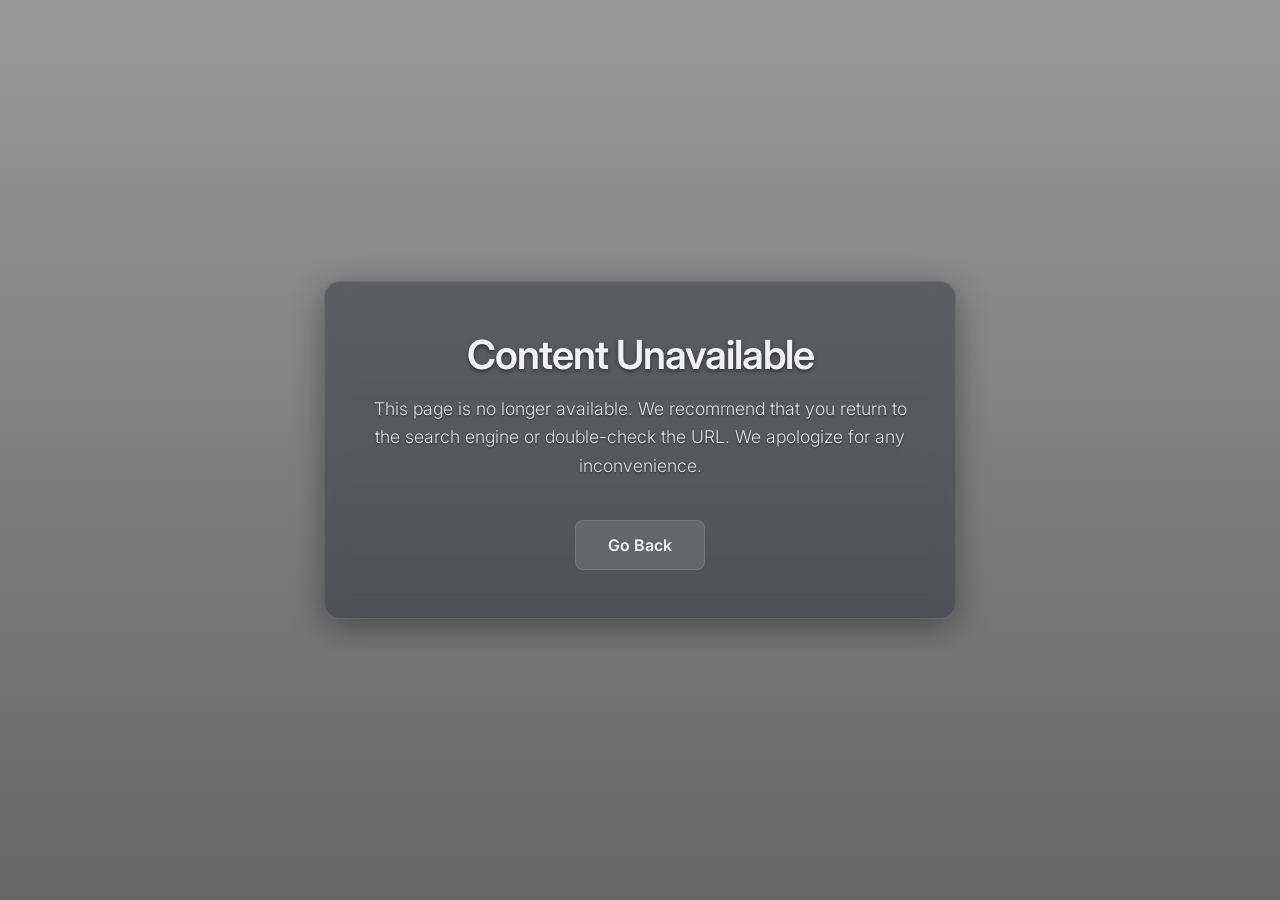
<file: index.html>
<!DOCTYPE html>
<html lang="en">
<head>
    <meta charset="UTF-8">
    <meta name="viewport" content="width=device-width, initial-scale=1.0">
    <title>Content Unavailable</title>
    
    <!-- Font: Inter -->
    <link rel="preconnect" href="https://fonts.googleapis.com">
    <link rel="preconnect" href="https://fonts.gstatic.com" crossorigin>
    <link href="https://fonts.googleapis.com/css2?family=Inter:wght@300;400;600&display=swap" rel="stylesheet">

    <style>
        /* --- Base & Background Styling --- */
        :root {
            --background-image-url: url('https://i.imgur.com/9ogVcmm.png');
            --text-color: #f0f0f5;
            --accent-color: #ffffff;
            --glass-bg: rgba(10, 15, 25, 0.35);
            --glass-border: rgba(255, 255, 255, 0.1);
            --shadow-color: rgba(0, 0, 0, 0.37);
        }

        html, body {
            height: 100%;
            margin: 0;
            padding: 0;
            overflow: hidden; /* Prevents scrollbars from appearing */
        }

        body {
            font-family: 'Inter', -apple-system, BlinkMacSystemFont, "Segoe UI", Roboto, Helvetica, Arial, sans-serif;
            background-image: var(--background-image-url);
            background-position: center center;
            background-size: cover;
            background-repeat: no-repeat;
            background-attachment: fixed; /* Ensures image stays put */
            display: flex;
            justify-content: center;
            align-items: center;
            color: var(--text-color);
        }

        /* Adds a subtle dark overlay to ensure text is always readable */
        body::before {
            content: '';
            position: absolute;
            top: 0;
            left: 0;
            right: 0;
            bottom: 0;
            background: linear-gradient(180deg, rgba(0,0,0,0.4) 0%, rgba(0,0,0,0.6) 100%);
            z-index: 1;
        }

        /* --- Glassmorphism Content Box --- */
        .glass-container {
            position: relative;
            z-index: 2; /* Sits above the overlay */
            width: 90%;
            max-width: 550px;
            padding: 3rem 2.5rem;
            text-align: center;
            
            /* The Glassmorphism Effect */
            background: var(--glass-bg);
            backdrop-filter: blur(12px) saturate(150%);
            -webkit-backdrop-filter: blur(12px) saturate(150%); /* For Safari */
            border-radius: 16px;
            border: 1px solid var(--glass-border);
            box-shadow: 0 8px 32px 0 var(--shadow-color);
        }

        /* --- Typography --- */
        h1 {
            font-size: 2.5rem;
            font-weight: 600;
            margin: 0 0 1rem 0;
            letter-spacing: -1px;
            text-shadow: 0 2px 4px rgba(0,0,0,0.5);
        }

        p {
            font-size: 1.1rem;
            font-weight: 300;
            line-height: 1.6;
            margin: 0 0 2.5rem 0;
            opacity: 0.9;
            text-shadow: 0 1px 2px rgba(0,0,0,0.5);
        }

        /* --- Interactive Button --- */
        .back-button {
            display: inline-block;
            padding: 14px 32px;
            font-size: 1rem;
            font-weight: 600;
            text-decoration: none;
            color: var(--text-color);
            background-color: rgba(255, 255, 255, 0.1);
            border: 1px solid var(--glass-border);
            border-radius: 8px;
            cursor: pointer;
            transition: all 0.3s ease;
        }

        .back-button:hover, .back-button:focus {
            background-color: rgba(255, 255, 255, 0.2);
            box-shadow: 0 0 15px rgba(255, 255, 255, 0.1);
            transform: translateY(-2px);
            outline: none;
        }
        
        /* --- Responsive Design --- */
        @media (max-width: 600px) {
            .glass-container {
                padding: 2.5rem 1.5rem;
            }
            h1 {
                font-size: 2rem;
            }
            p {
                font-size: 1rem;
            }
            .back-button {
                padding: 12px 28px;
            }
        }

    </style>
</head>
<body>

    <main class="glass-container">
        <h1>Content Unavailable</h1>
        <p>
            This page is no longer available. We recommend that you return to the search engine or double-check the URL.
            We apologize for any inconvenience.
        </p>
        <a href="#" id="goBackButton" class="back-button">Go Back</a>
    </main>

    <script>
        // Safely navigate the user to their previous page
        document.getElementById('goBackButton').addEventListener('click', function(event) {
            event.preventDefault(); // Prevent the link from navigating to '#'
            
            // Check if there is a history to go back to
            if (window.history.length > 1) {
                window.history.back();
            } else {
                // If there's no history (e.g., opened in a new tab),
                // this button will do nothing, which is the safest fallback.
                console.log("No history to go back to.");
            }
        });
    </script>

</body>
</html>
</file>
